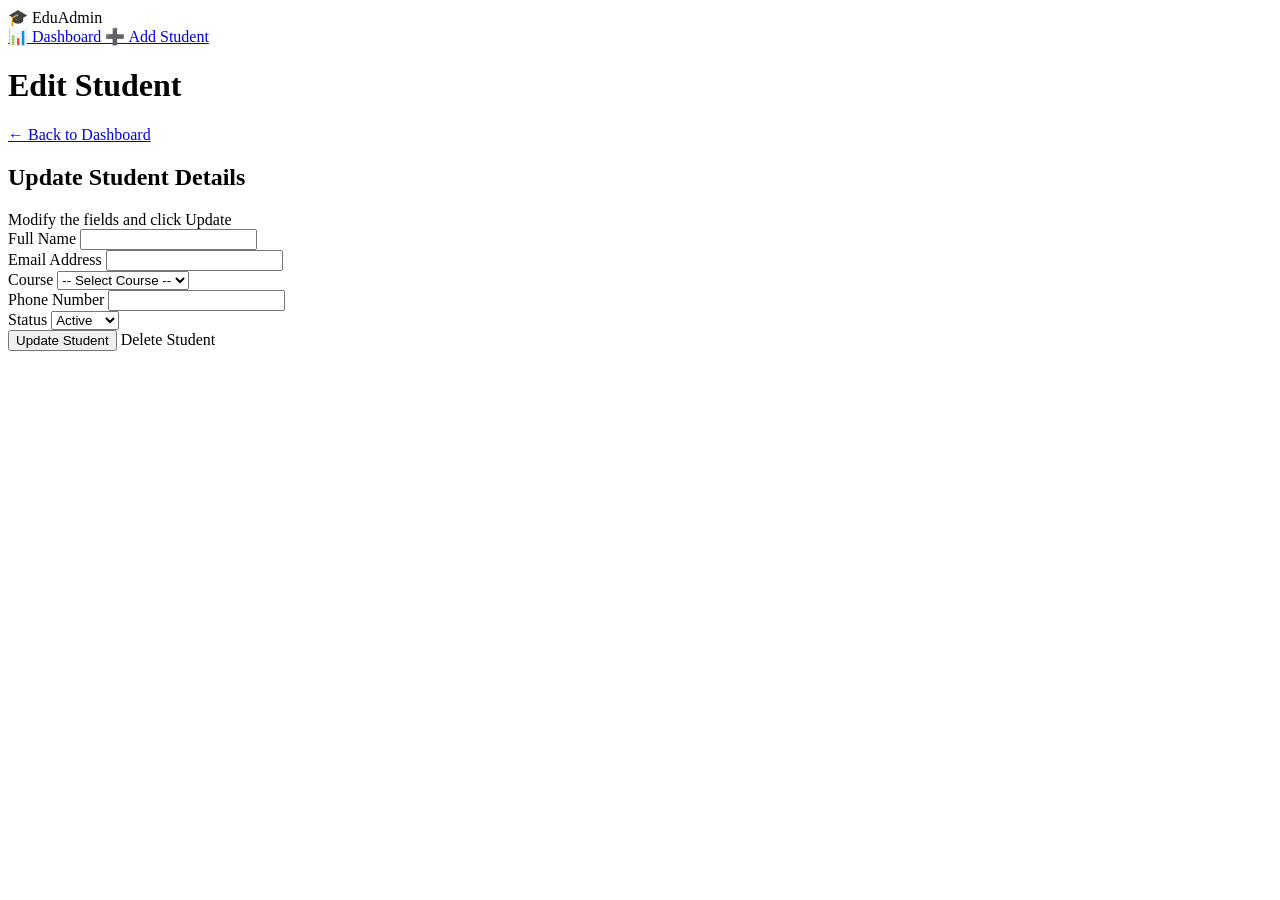
<file: src/main/resources/templates/edit_student.html>
<!DOCTYPE html>
<html xmlns:th="http://www.thymeleaf.org">
<head>
    <meta charset="UTF-8" />
    <meta name="viewport" content="width=device-width, initial-scale=1.0" />
    <title>Edit Student</title>
    <link rel="stylesheet" th:href="@{/css/style.css}" />
</head>
<body>

<!-- SIDEBAR -->
<div class="sidebar">
    <div class="sidebar-logo">
        <span class="logo-icon">🎓</span>
        <span class="logo-text">EduAdmin</span>
    </div>
    <nav class="sidebar-nav">
        <a href="/" class="nav-link">
            <span class="nav-icon">📊</span> Dashboard
        </a>
        <a href="/new" class="nav-link">
            <span class="nav-icon">➕</span> Add Student
        </a>
    </nav>
</div>

<!-- MAIN CONTENT -->
<div class="main-content">

    <div class="topbar">
        <h1 class="page-title">Edit Student</h1>
        <a href="/" class="btn btn-secondary">← Back to Dashboard</a>
    </div>

    <div class="form-container">
        <div class="card form-card">
            <div class="card-header">
                <h2 class="card-title">Update Student Details</h2>
                <span class="card-subtitle">Modify the fields and click Update</span>
            </div>

            <form th:action="@{/update/{id}(id=${student.id})}" th:object="${student}" method="post" class="student-form">

                <div class="form-row">
                    <div class="form-group">
                        <label>Full Name</label>
                        <input type="text" th:field="*{name}" required />
                    </div>
                    <div class="form-group">
                        <label>Email Address</label>
                        <input type="email" th:field="*{email}" required />
                    </div>
                </div>

                <div class="form-row">
                    <div class="form-group">
                        <label>Course</label>
                        <select th:field="*{course}" required>
                            <option value="">-- Select Course --</option>
                            <option value="Computer Science" th:selected="${student.course == 'Computer Science'}">Computer Science</option>
                            <option value="Electronics" th:selected="${student.course == 'Electronics'}">Electronics</option>
                            <option value="Mechanical" th:selected="${student.course == 'Mechanical'}">Mechanical</option>
                            <option value="Civil" th:selected="${student.course == 'Civil'}">Civil</option>
                            <option value="MBA" th:selected="${student.course == 'MBA'}">MBA</option>
                            <option value="BBA" th:selected="${student.course == 'BBA'}">BBA</option>
                            <option value="Mathematics" th:selected="${student.course == 'Mathematics'}">Mathematics</option>
                            <option value="Physics" th:selected="${student.course == 'Physics'}">Physics</option>
                        </select>
                    </div>
                    <div class="form-group">
                        <label>Phone Number</label>
                        <input type="text" th:field="*{phone}" />
                    </div>
                </div>

                <div class="form-row">
                    <div class="form-group">
                        <label>Status</label>
                        <select th:field="*{status}" required>
                            <option value="Active" th:selected="${student.status == 'Active'}">Active</option>
                            <option value="Inactive" th:selected="${student.status == 'Inactive'}">Inactive</option>
                        </select>
                    </div>
                </div>

                <div class="form-actions">
                    <button type="submit" class="btn btn-primary">Update Student</button>
                    <a th:href="@{/delete/{id}(id=${student.id})}"
                       onclick="return confirm('Are you sure you want to delete this student?')"
                       class="btn btn-delete">Delete Student</a>
                </div>

            </form>
        </div>
    </div>

</div>
</body>
</html>
</file>
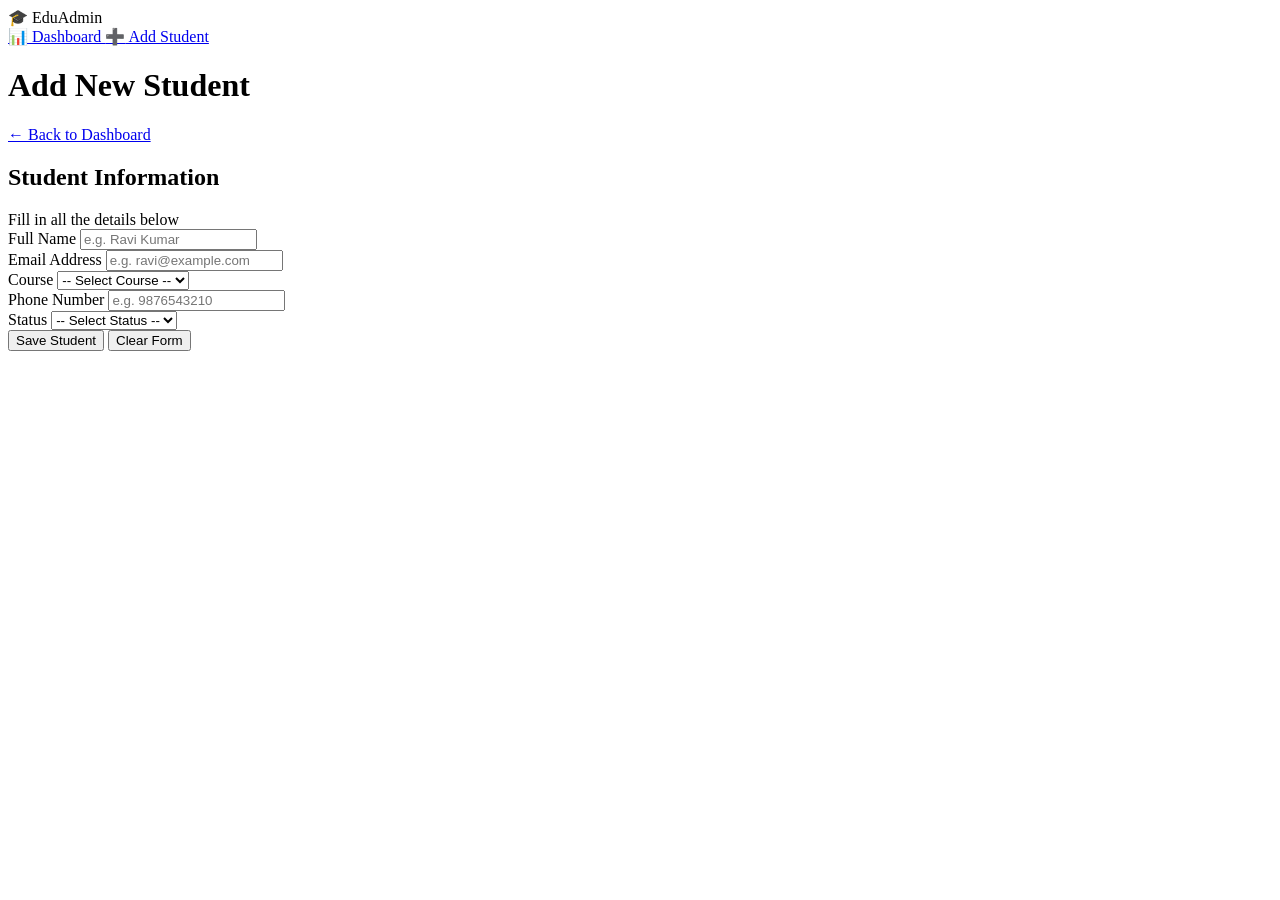
<file: src/main/resources/templates/new_student.html>
<!DOCTYPE html>
<html xmlns:th="http://www.thymeleaf.org">
<head>
    <meta charset="UTF-8" />
    <meta name="viewport" content="width=device-width, initial-scale=1.0" />
    <title>Add Student</title>
    <link rel="stylesheet" th:href="@{/css/style.css}" />
</head>
<body>

<!-- SIDEBAR -->
<div class="sidebar">
    <div class="sidebar-logo">
        <span class="logo-icon">🎓</span>
        <span class="logo-text">EduAdmin</span>
    </div>
    <nav class="sidebar-nav">
        <a href="/" class="nav-link">
            <span class="nav-icon">📊</span> Dashboard
        </a>
        <a href="/new" class="nav-link active">
            <span class="nav-icon">➕</span> Add Student
        </a>
    </nav>
</div>

<!-- MAIN CONTENT -->
<div class="main-content">

    <div class="topbar">
        <h1 class="page-title">Add New Student</h1>
        <a href="/" class="btn btn-secondary">← Back to Dashboard</a>
    </div>

    <div class="form-container">
        <div class="card form-card">
            <div class="card-header">
                <h2 class="card-title">Student Information</h2>
                <span class="card-subtitle">Fill in all the details below</span>
            </div>

            <form th:action="@{/save}" th:object="${student}" method="post" class="student-form">

                <div class="form-row">
                    <div class="form-group">
                        <label>Full Name</label>
                        <input type="text" th:field="*{name}" placeholder="e.g. Ravi Kumar" required />
                    </div>
                    <div class="form-group">
                        <label>Email Address</label>
                        <input type="email" th:field="*{email}" placeholder="e.g. ravi@example.com" required />
                    </div>
                </div>

                <div class="form-row">
                    <div class="form-group">
                        <label>Course</label>
                        <select th:field="*{course}" required>
                            <option value="">-- Select Course --</option>
                            <option value="Computer Science">Computer Science</option>
                            <option value="Electronics">Electronics</option>
                            <option value="Mechanical">Mechanical</option>
                            <option value="Civil">Civil</option>
                            <option value="MBA">MBA</option>
                            <option value="BBA">BBA</option>
                            <option value="Mathematics">Mathematics</option>
                            <option value="Physics">Physics</option>
                        </select>
                    </div>
                    <div class="form-group">
                        <label>Phone Number</label>
                        <input type="text" th:field="*{phone}" placeholder="e.g. 9876543210" />
                    </div>
                </div>

                <div class="form-row">
                    <div class="form-group">
                        <label>Status</label>
                        <select th:field="*{status}" required>
                            <option value="">-- Select Status --</option>
                            <option value="Active">Active</option>
                            <option value="Inactive">Inactive</option>
                        </select>
                    </div>
                </div>

                <div class="form-actions">
                    <button type="submit" class="btn btn-primary">Save Student</button>
                    <button type="reset" class="btn btn-secondary">Clear Form</button>
                </div>

            </form>
        </div>
    </div>

</div>
</body>
</html>
</file>
